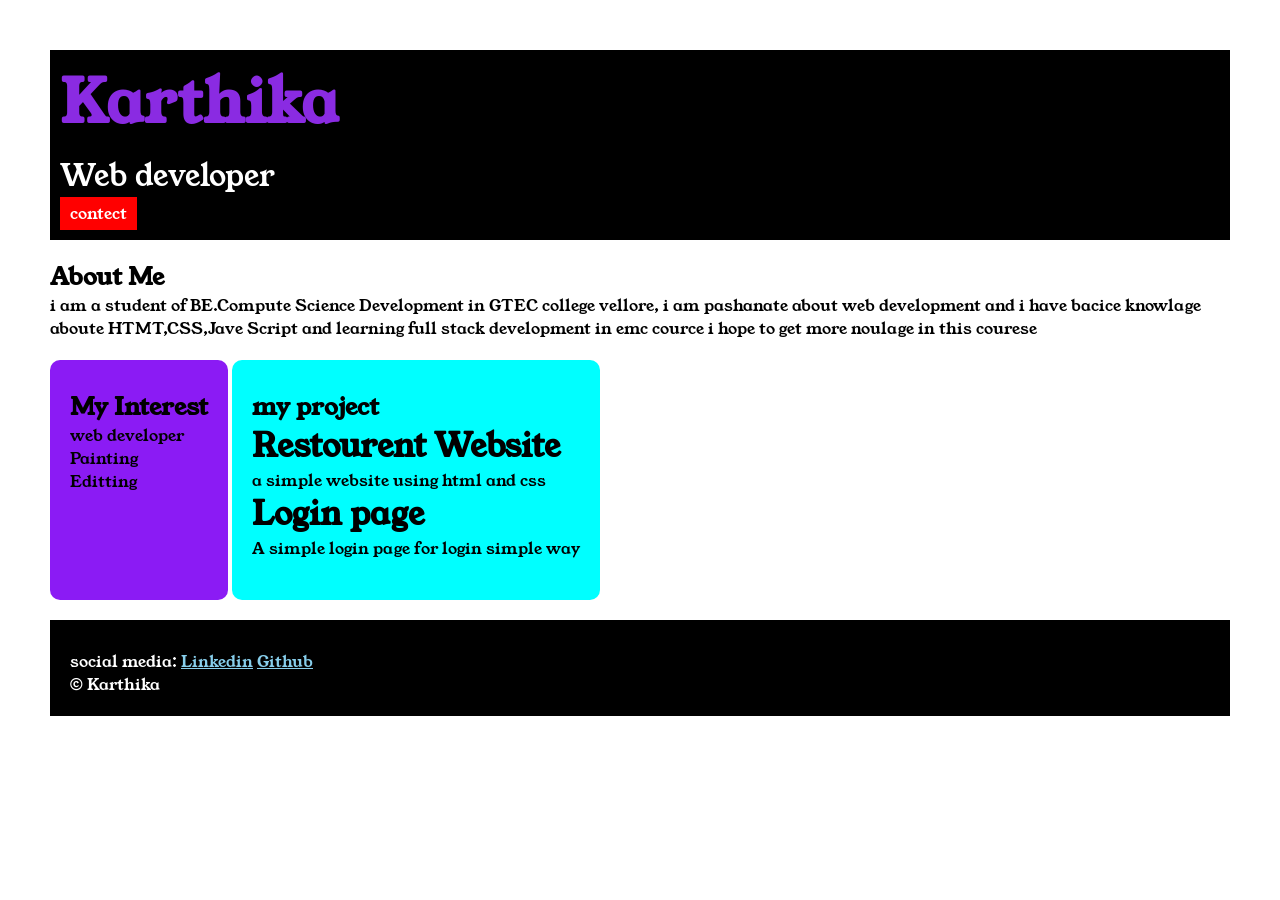
<file: index.html>
<!DOCTYPE html>
<html lang="en">

<head>
    <meta charset="UTF-8">
    <meta name="viewport" content="width=device-width, initial-scale=1.0">
    <title>Portfolio</title>
    <link rel="stylesheet" href="style.css">
    <link rel="preconnect" href="https://fonts.googleapis.com">
    <link rel="preconnect" href="https://fonts.gstatic.com" crossorigin>
    <link href="https://fonts.googleapis.com/css2?family=Young+Serif&display=swap" rel="stylesheet">
</head>

<body>
    <div class="container">
        <div class="section-one">
            <h1 class="section-one__name">Karthika </h1>
            <p class="section-one__role">Web developer</p>
            <a class="section-one__contect" href="contect.html">contect</a>
        </div>


        <div class="section-two">
            <h2 class="section-two__about">About Me</h2>
            <p class="section-two__desc">i am a student of BE.Compute Science Development in GTEC college vellore, i am pashanate about web
                development
                and i have bacice knowlage aboute HTMT,CSS,Jave Script and learning full stack development in emc cource
                i hope
                to get more noulage in this courese</p>

        </div>

        <div class="section-three">
            <h2 class="section-three__interest">My Interest</h2>
            <ul class="section-three__points">
                <li>web developer </li>
                <li>Painting</li>
                <li>Editting</li>

            </ul>

        </div>
        <div class="section-four">
            <h2 class="section-four__project">my project</h2>
            <ul class="section-four__points">
                <li>
                    <h1>Restourent Website</h1>
                    <p>a simple website using html and css</p>
                </li>
                <li>
                    <h1>Login page</h1>
                    <p>A simple login page for login simple way</p>
                </li>
            </ul>
        </div>

        <div class="section-five">
            <p class="section-five__media">social media:
                <a href=""> Linkedin</a>
                <a href="">Github</a>
            </p>
            <p>&copy; Karthika </p>
        </div>

    </div>

</body>

</html>
</file>
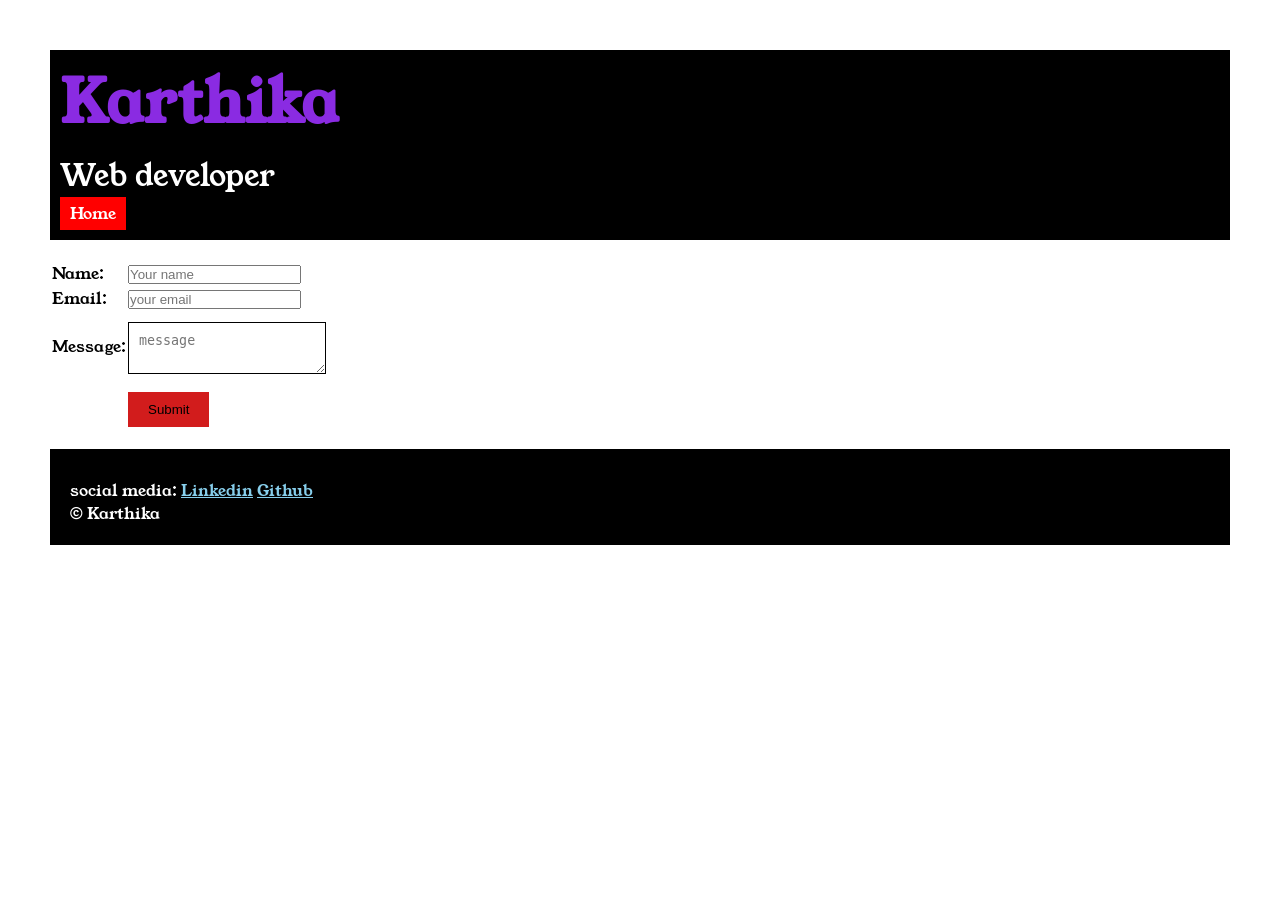
<file: contect.html>
<!DOCTYPE html>
<html lang="en">

<head>
    <meta charset="UTF-8">
    <meta name="viewport" content="width=device-width, initial-scale=1.0">
    <title>Contect</title>
    <link rel="stylesheet" href="style.css">
    <link rel="preconnect" href="https://fonts.googleapis.com">
    <link rel="preconnect" href="https://fonts.gstatic.com" crossorigin>
    <link href="https://fonts.googleapis.com/css2?family=Young+Serif&display=swap" rel="stylesheet">
</head>

<body>

</html>
<div class="container">
    <div class="section-one">
        <h1 class="section-one__name">Karthika </h1>
        <p class="section-one__role">Web developer</p>
        <a class="section-one__contect" href="index.html">Home</a>
    </div>
    <div class="contect-form">
        <table>
            <form>
                <tr>
                    <td>
                        Name:
                    </td>
                    <td>
                        <input type="text" placeholder="Your name" class="contect-form__index">
                    </td>
                </tr>
                <tr>
                    <td>
                        Email:
                    </td>
                    <td>
                        <input type="email" placeholder="your email" class="contect-form__index">
                    </td>
                </tr>
                <tr>
                    <td>
                        Message:
                    </td>
                    <td>
                        <textarea placeholder="message" class="contect-form__textarea"></textarea>
                    </td>
                </tr>
                <tr>
                    <td></td>
                    <td>
                        <input type="submit" class="contect-form__submit">
                    </td>
                </tr>
            </form>
        </table>
    </div>



    <div class="section-five">
        <p class="section-five__media">social media:
            <a href=""> Linkedin</a>
            <a href="">Github</a>
        </p>
        <p>&copy; Karthika </p>
    </div>
</div>
</body>
</file>
<file: style.css>
*{
    padding: 0;
    margin: 0;
}
body{
  font-family: "Young Serif", serif;
}
.container{
    padding: 50px;

}
.section-one{
    background-color: black;
    color: white;
    padding: 10px;
}
.section-one__contect{
    background-color: red;
    color: white;
    text-decoration: none;
    padding-left: 10px;
    padding-right:10px;
    padding-top: 5px;
    padding-bottom: 5px;
    display: inline-block;
}
.section-one__name{
    font-size: 60px;
    color: blueviolet;
}
.section-one__role{
    font-size: 30px;
    margin-top: 10px;
}
.section-two,.section-three,.section-four,.section-five{
    margin-top: 20px;

}
.section-two__about,.section-three__interest,.section-four__project,.section-five__media{
    margin-top: 10px;

}
.section-five{
    background-color: black;
    color: white;
    padding: 20px;

}
.section-five__media a{
    color: skyblue;
}
.section-three__points li,.section-four__points li{
    list-style: none;

}
.section-three{
    background-color: rgb(139, 27, 244);
    color: black;
    display: inline-block;
    padding: 20px;
    height: 200px;
    border-radius: 10px;
    vertical-align: top ;
}
.section-four{
    background-color: aqua;
    color: black;
    display: inline-block;
    padding: 20px;
    border-radius: 10px;
    height: 200px;
    vertical-align: top;
}
.contect-form{
    margin-top: 20px;

}
.contect-form__input,.contect-form__textarea,.contect-form__submit{
    margin-top: 10px;

}
.contect-form__input{
    padding: 10px;
    border: none;
    border-bottom: solid black 1px;
}
.contect-form__textarea{
    padding: 10px;
    border: none ;
    border: solid black 1px;

}
.contect-form__submit{
    padding-top: 10px;
    padding-bottom: 10px;
    padding-left: 20px;
    padding-right: 20px;
    background-color: rgb(210, 28, 28);
    color: black;
    border: none;

}
</file>
